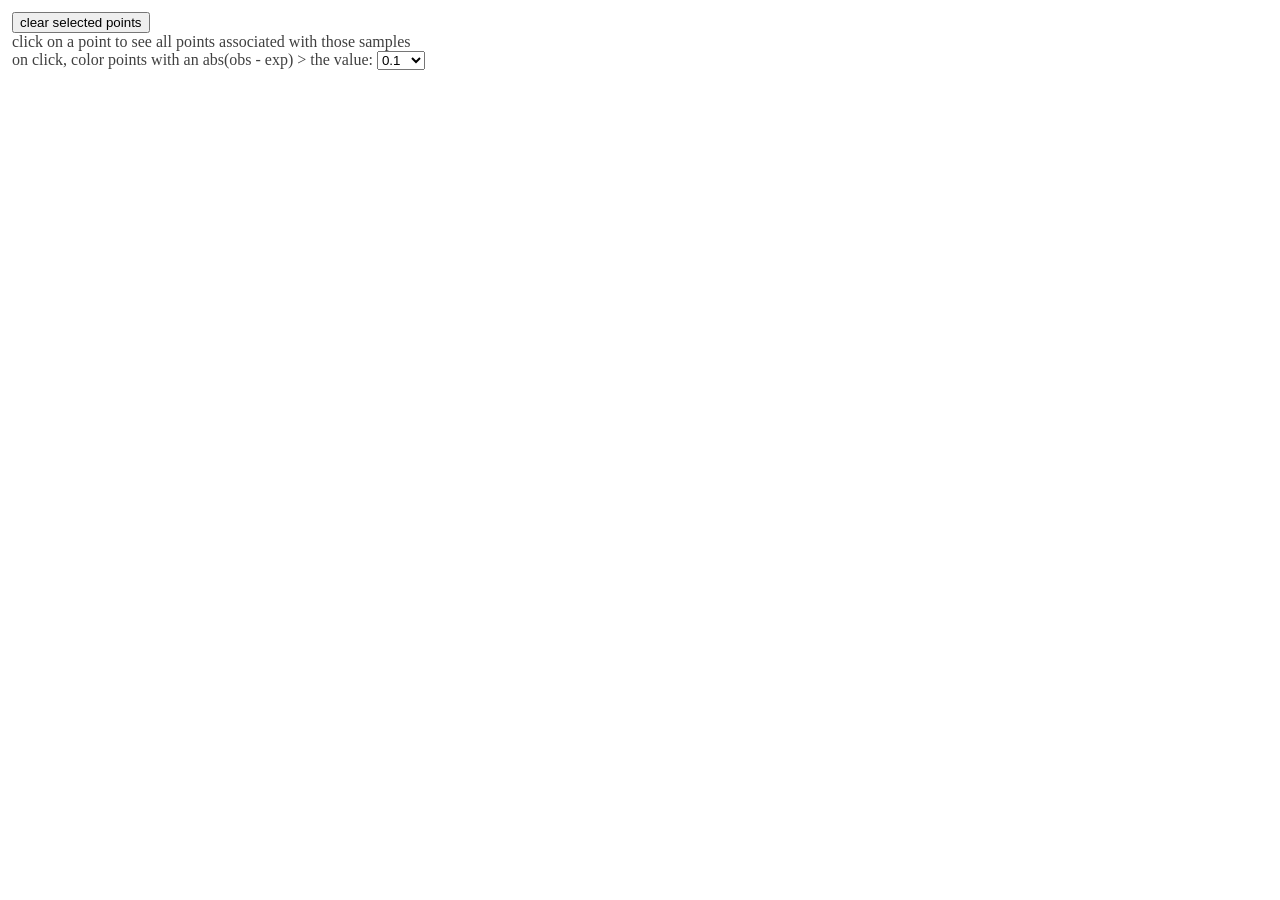
<file: peddy/tmpl.vs.html>
<!DOCTYPE html>
<html>
    <head>

        <meta charset="utf-8" />
        <title>$title</title>

 <script src="https://cdn.plot.ly/plotly-latest.min.js"></script>
 <script src="https://code.jquery.com/jquery-1.12.0.min.js"></script>

 <style>
.container {
  display: table;
  width: 100%;
} 

.cchild {
    display: table-cell;
    width: 95%;
}   

.dataTables_filter {
        display: none;
}
.plotdiv {
}
body {
  padding: 4px;
  justify-content: space-around;
  align-items: center;
  color: #404040;
}
 </style>
    </head>

<body>
<div class="plotdiv">
  <div class="container">
    <div class="cchild" id="vsplot"> </div>
  </div>
  <div id="link"></div>
  <button id="clear">clear selected points</button>
  <div id="message">click on a point to see all points associated with those samples</div>
  on click, color points with an abs(obs - exp) &gt; the value:
  <select id="delta">
    <option value=0.2 >0.2</option>
    <option value=0.1 selected>0.1</option>
    <option value=0.05>0.05</option>
  <select>
</div> <!-- plotdiv -->

</body>
<script>

var base_color = '#4daf4a'
var a_color = '#af4d4a'
var b_color = '#4a4aaf'

var HEIGHT = 650;
var vs_data = $data;
var plotdata = {name: "sample-pairs", x:[], y:[], text: [], sample: [], mode:'markers', type:'scatter',
                hoverinfo: "text",
                sample_a: [], sample_b: [], delta: [],
                marker:{color: [], size: 12}}

if(vs_data.length > 2000) {
  plotdata.marker.size = 9
}

var CUTOFF = 2500

var xmax = 0
var ymax = 0
if(vs_data.length > CUTOFF) {
    document.getElementById('link').innerHTML = "many (" + vs_data.length + ") points, not plotting those where abs(obs - expected) < 0.03"
}

for(var i=0; v=vs_data[i], i<vs_data.length; i++){
    xmax = Math.max(v['rel'], xmax)
    ymax = Math.max(v['pedigree_relatedness'], ymax)
    // if we have a lot of points, skip those on the diagonal.
    var delta = Math.abs(v['rel'] - v['pedigree_relatedness'])
    if (vs_data.length > CUTOFF && delta < 0.03) {
        continue
    }
    if (vs_data.length > 20000 && delta < 0.08 && v['pedigree_relatedness'] < 0.01) {
        continue
    }
    plotdata['x'].push(v['rel'])
    plotdata['marker']['color'].push(base_color)
    plotdata['sample_a'].push(v['sample_a'])
    plotdata['sample_b'].push(v['sample_b'])
    plotdata['delta'].push(delta)
    plotdata['y'].push(v['pedigree_relatedness'])
    plotdata['text'].push('<b>' + v['sample_a'] + "</b>:<b>" + v['sample_b'] + "</b>")
}

var zmax = Math.max(xmax, ymax)
var tickvals = [0, 0.125, 0.25, 0.375, 0.5, 0.75, 1]
var xy = [0, 0.99];
if(zmax < 0.75) {
    xy = [0, 0.74]
    tickvals = [0, 0.125, 0.25, 0.375, 0.5, 0.75]
}

//plotdata['marker']['sizeref'] = mean_size;

var vs_layout = {
  height: HEIGHT,
  title: "Observed vs Expected Relatedness",
  width: HEIGHT + 150,
  xaxis: {
    title: 'Observed Relatedness',
    titlefont: {size: 19},
    showline: false,
    tickfont: {size: 13},
    zeroline: true,
    tickvals: tickvals,
  },
  yaxis: {
    title: 'Expected Relatedness',
    titlefont: {size: 19},
    showline: false,
    tickfont: {size: 13},
    tickvals: tickvals,
  },
  margin: {t: 30},
  hovermode: 'closest'
};

var yEqualsX = {
    name: "observed == expected",
    x: xy,
    y: xy,
    mode: 'lines',
    marker: {color: '#cccccc'},
    type: 'scatter'
}

Plotly.plot('vsplot', [yEqualsX, plotdata], vs_layout);
var vsp = document.getElementById('vsplot')
var sample_a = "", sample_b = ""

function set_points(sample_a, sample_b, delta) {
    var points = []
    var d = plotdata;
    
    for(var n=0; n < d['x'].length; n++){
        var sa = d['sample_a'][n];
        var sb = d['sample_b'][n];
        if (d['delta'][n] < delta) {
          plotdata['marker']['color'][n] = base_color;
          continue;
        }
        if (sa == sample_a || sb == sample_a) {
            plotdata['marker']['color'][n] = a_color;
        } else if (sa == sample_b || sb == sample_b) {
            plotdata['marker']['color'][n] = b_color;
        } else {
            plotdata['marker']['color'][n] = base_color;
        }
    }

    Plotly.redraw(vsp)
    var txt = 'showing points with samples <font color="' + a_color + '">' + sample_a + '</font>'
    txt += ' and <font color="' + b_color + '">' + sample_b + '</font>'
    msg.innerHTML = txt
}

jQuery('#clear').on('click', function() {
    set_points('', '', -1)
    msg.innerHTML = originalMessage;
})
jQuery('#delta').on('change', function() {
    set_points(sample_a, sample_b, parseFloat(jQuery('#delta').val()))
})


var msg = document.getElementById('message')
var originalMessage = msg.innerHTML

vsp.on('plotly_click', function(data) {
  var p = data.points[0];
  var i = p.pointNumber;
  sample_b = p.data.sample_a[i];
  sample_a = p.data.sample_b[i];
  var delta = parseFloat(jQuery('#delta').val())
  set_points(sample_a, sample_b, delta)
})

</script>
</html>
</file>
